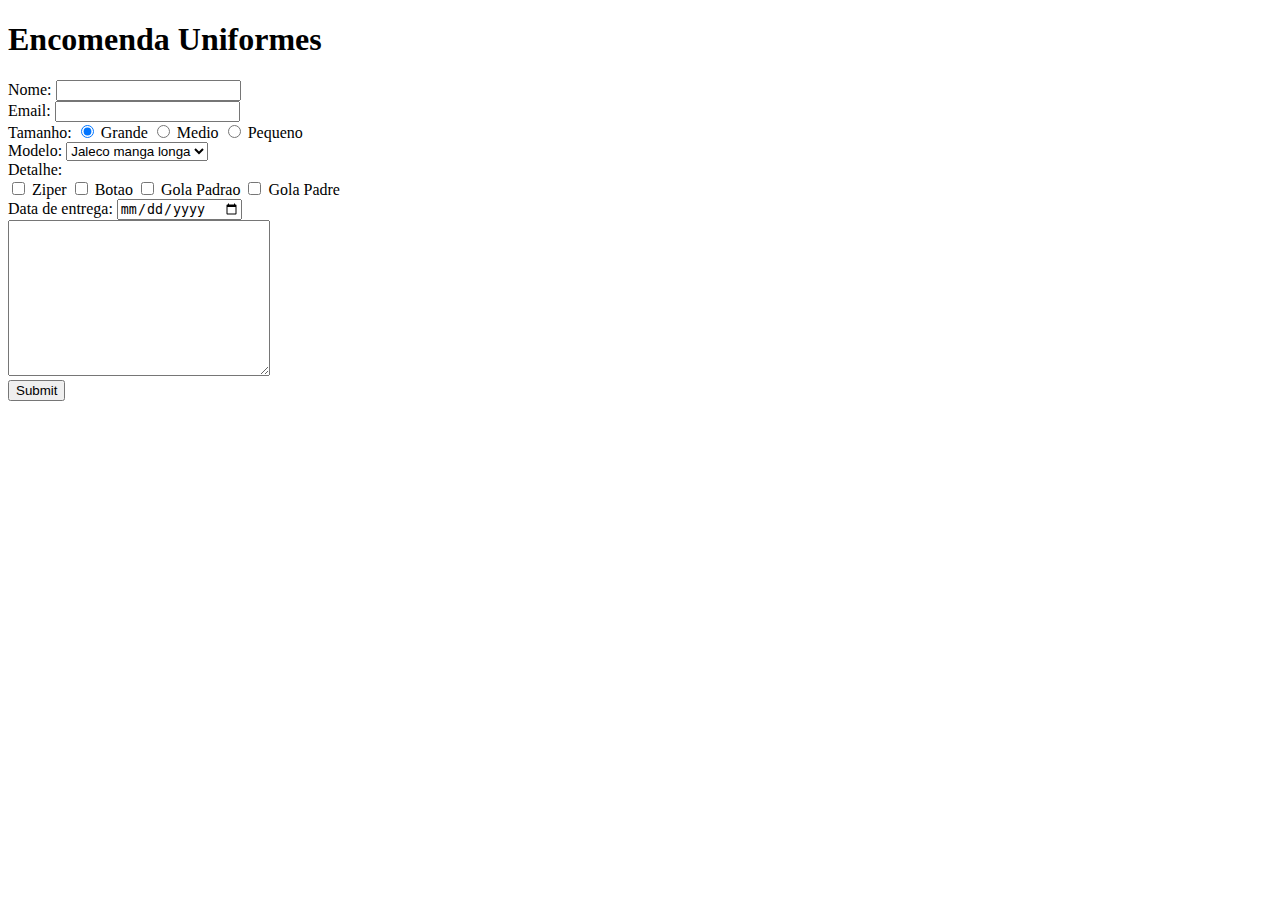
<file: formulario.html>
<!DOCTYPE html>
<html lang="en">
<head>
    <meta charset="UTF-8">
    <meta name="viewport" content="width=<device-width>, initial-scale=1.0">
    <title>Document</title>
</head>
<body>
   <h1>Encomenda Uniformes</h1> 
<form method="post" action="test.jsp">
Nome: <input type="text" name="nome"> <br>
Email: <input type="email" name="email"> <br>
Tamanho: <input type="radio" name="tamanho" value="G" checked> Grande
<input type="radio" name="tamanho" value="M"> Medio
<input type="radio" name="tamanho" value="P"> Pequeno
<br>
   

Modelo: <select name="modelo">
    <option> Jaleco manga longa </option>
    <option> Jaleco manga curta </option>
    <option> Avental </option>
</select>
<br>
Detalhe: <br>
<input type="checkbox" name="ziper" value="sim"> Ziper
<input type="checkbox" name="Botao" value="sim"> Botao
<input type="checkbox" name="gola padrao" value="sim"> Gola Padrao
<input type="checkbox" name="gola padre" value="sim"> Gola Padre
<br>
Data de entrega:  <input type="date" name="dataEntrega">
<br>
<textarea name="mensagem" rows="10" cols="30"></textarea>
<br>
<input type="submit">

</form>

</body>
</html>
</file>
